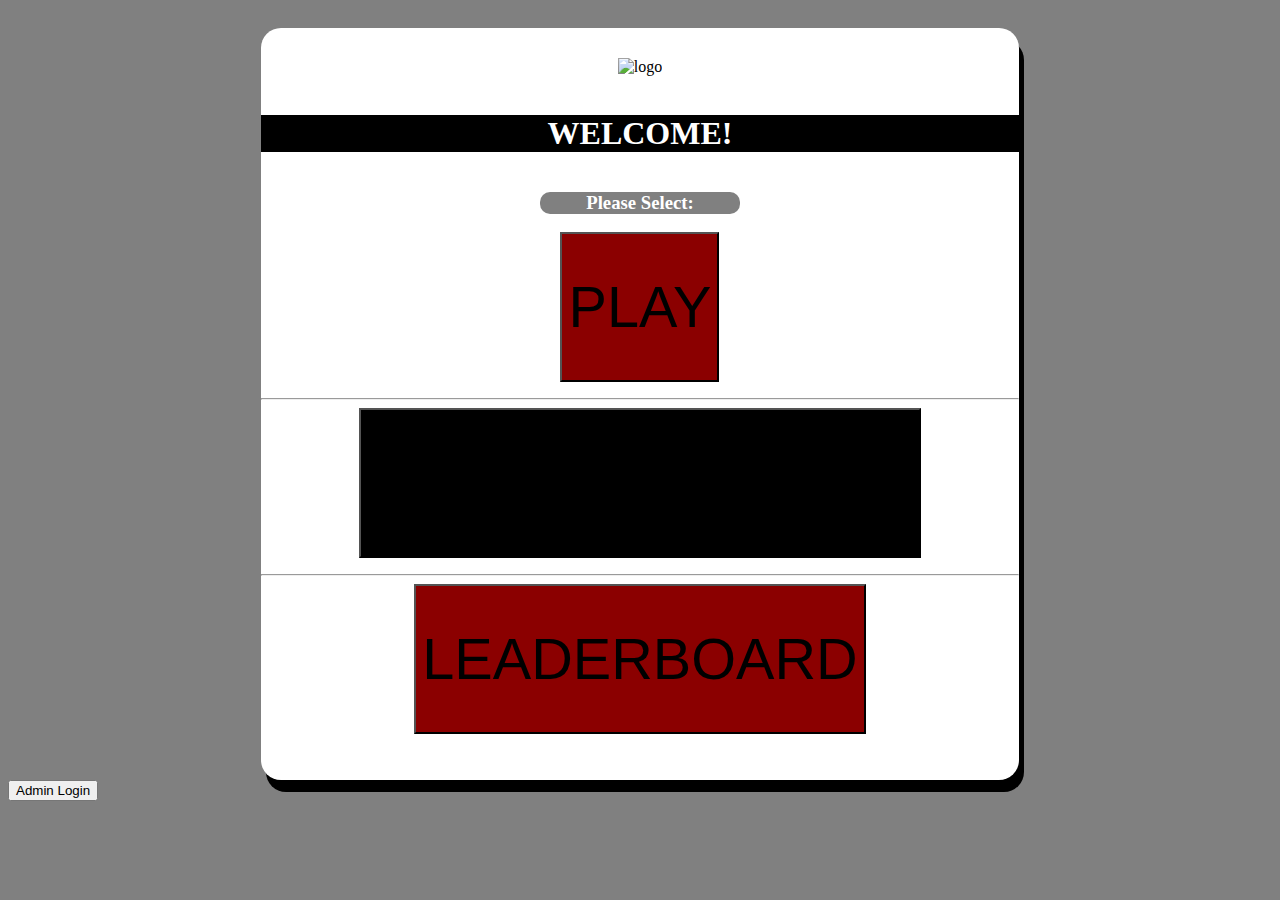
<file: src/main/resources/templates/index.html>
<html xmlns:th="http://www.thymeleaf.org">

<head th:fragment="htmlhead">
<meta charset="utf-8" />
<meta http-equiv="X-UA-Compatible" content="IE=edge" />
<meta name="viewport"
	content="width=device-width, initial-scale=1, shrink-to-fit=no" />
<meta name="description" content="" />
<meta name="author" content="" />

<link rel="stylesheet"
	href="https://stackpath.bootstrapcdn.com/bootstrap/4.1.3/css/bootstrap.min.css"
	integrity="sha384-MCw98/SFnGE8fJT3GXwEOngsV7Zt27NXFoaoApmYm81iuXoPkFOJwJ8ERdknLPMO"
	crossorigin="anonymous">
<script src="https://code.jquery.com/jquery-3.3.1.slim.min.js"
	integrity="sha384-q8i/X+965DzO0rT7abK41JStQIAqVgRVzpbzo5smXKp4YfRvH+8abtTE1Pi6jizo"
	crossorigin="anonymous"></script>
<script
	src="https://cdnjs.cloudflare.com/ajax/libs/popper.js/1.14.3/umd/popper.min.js"
	integrity="sha384-ZMP7rVo3mIykV+2+9J3UJ46jBk0WLaUAdn689aCwoqbBJiSnjAK/l8WvCWPIPm49"
	crossorigin="anonymous"></script>
<script
	src="https://stackpath.bootstrapcdn.com/bootstrap/4.1.3/js/bootstrap.min.js"
	integrity="sha384-ChfqqxuZUCnJSK3+MXmPNIyE6ZbWh2IMqE241rYiqJxyMiZ6OW/JmZQ5stwEULTy"
	crossorigin="anonymous"></script>
<link rel="stylesheet" type="text/css" media="screen"
	href="../static/css/styles.css" th:href="@{/css/styles.css}" />

<title>KysMaster</title>
</head>

<body class="background1">
	<div>
		<div class="maincontent">
			<div class="d-flex justify-content-center">
				<img th:src="@{/img/logo.png}" alt="logo" />
			</div>
			<br />
			<div style="background-color: black; color: white;">
				<h1 class="animated2 zoomIn">WELCOME!</h1>
			</div>
			<br />
			<h3
				style="background-color: grey; color: white; border-radius: 10px; width: 50%; max-width: 200px; margin: auto;">Please
				Select:</h3>
			<br>




			<div class="container" style="max-width: 800px;">
				<form th:action="@{/play/}" method="POST">
					<input type="hidden" name="winCount" th:value="${0}" />
					<button class="btn btn-vali2 btn-danger btn-block" type="submit">PLAY</button>
				</form>
				<hr>
				<form th:action="@{/new/}" method="POST">
					<button class="btn btn-vali btn-danger btn-block" type="submit">
						CREATE QUESTION</button>
				</form>
				<hr>
				<form th:action="@{/leaderboard/}" method="POST">
					<button class="btn btn-vali2 btn-danger btn-block" type="submit">
						LEADERBOARD</button>
				</form>
			</div>

		</div>
	</div>
	<form th:action="@{/login}" method="POST">
		<input type="submit" value="Admin Login" />
	</form>


</body>

</html>
</file>
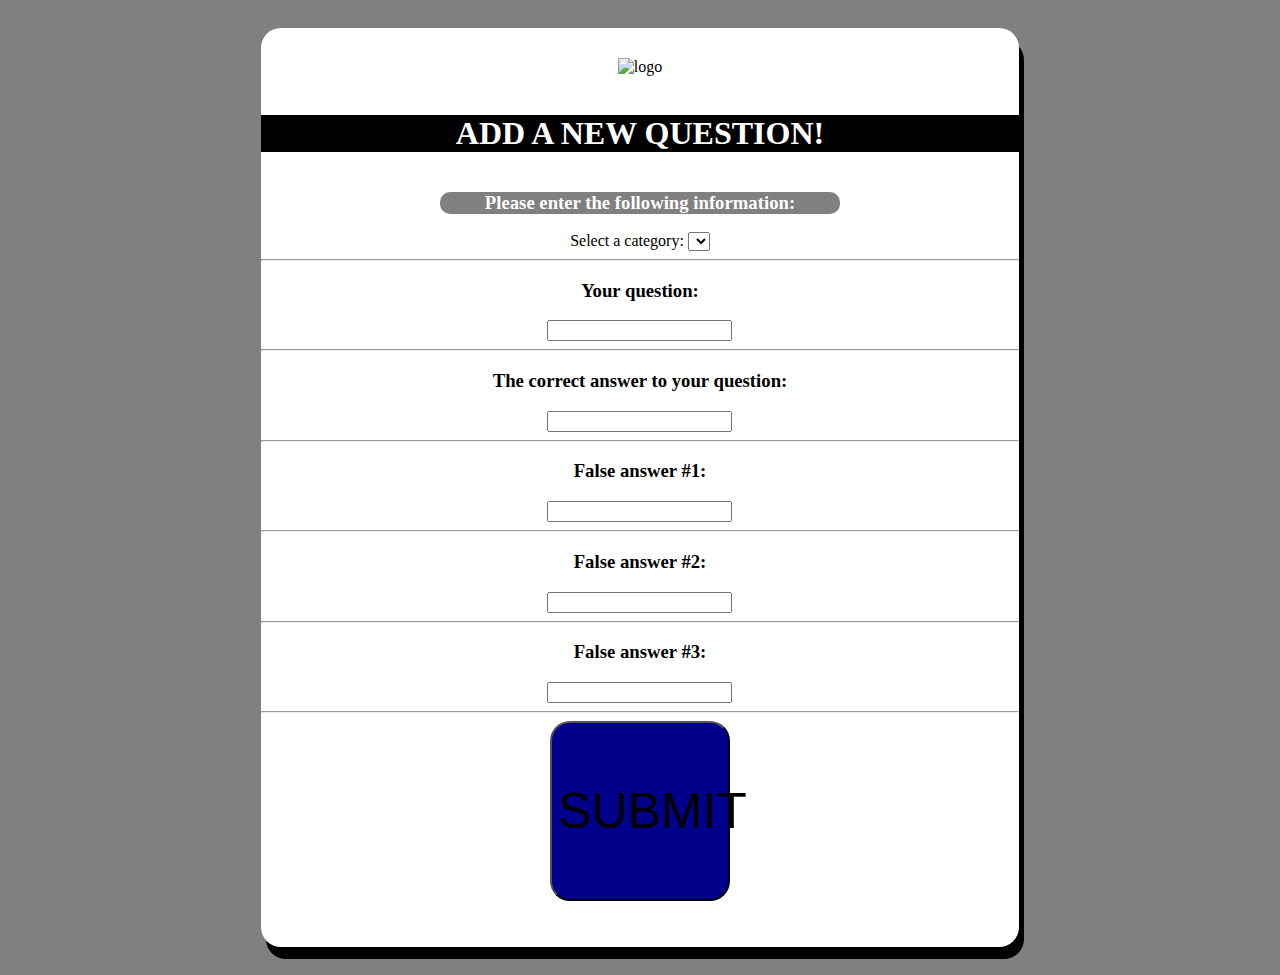
<file: src/main/resources/templates/addquestion.html>
<html xmlns:th="http://www.thymeleaf.org">

<head th:fragment="htmlhead">
<meta charset="utf-8" />
<meta http-equiv="X-UA-Compatible" content="IE=edge" />
<meta name="viewport"
	content="width=device-width, initial-scale=1, shrink-to-fit=no" />
<meta name="description" content="" />
<meta name="author" content="" />

<link rel="stylesheet"
	href="https://stackpath.bootstrapcdn.com/bootstrap/4.1.3/css/bootstrap.min.css"
	integrity="sha384-MCw98/SFnGE8fJT3GXwEOngsV7Zt27NXFoaoApmYm81iuXoPkFOJwJ8ERdknLPMO"
	crossorigin="anonymous">
<script src="https://code.jquery.com/jquery-3.3.1.slim.min.js"
	integrity="sha384-q8i/X+965DzO0rT7abK41JStQIAqVgRVzpbzo5smXKp4YfRvH+8abtTE1Pi6jizo"
	crossorigin="anonymous"></script>
<script
	src="https://cdnjs.cloudflare.com/ajax/libs/popper.js/1.14.3/umd/popper.min.js"
	integrity="sha384-ZMP7rVo3mIykV+2+9J3UJ46jBk0WLaUAdn689aCwoqbBJiSnjAK/l8WvCWPIPm49"
	crossorigin="anonymous"></script>
<script
	src="https://stackpath.bootstrapcdn.com/bootstrap/4.1.3/js/bootstrap.min.js"
	integrity="sha384-ChfqqxuZUCnJSK3+MXmPNIyE6ZbWh2IMqE241rYiqJxyMiZ6OW/JmZQ5stwEULTy"
	crossorigin="anonymous"></script>
<link rel="stylesheet" type="text/css" media="screen"
	href="../static/css/styles.css" th:href="@{/css/styles.css}" />

<title>KysMaster</title>
</head>

<body class="background1">
	<div>
		<div class="maincontent">
			<div class="d-flex justify-content-center">
				<a th:href="@{/}"> <img th:src="@{/img/logo.png}" alt="logo" />
				</a>
			</div>
			<br />
			<div style="background-color: black; color: white;">
				<h1 class="animated shake">ADD A NEW QUESTION!</h1>
			</div>
			<br />
			<h3
				style="background-color: grey; color: white; border-radius: 10px; width: 100%; max-width: 400px; margin: auto;">Please
				enter the following information:</h3>
			<br>
			<form th:action="@{/savequestion}" th:object="${qform}" action="#"
				method="post">
				<div class="form-group" style="width: 30%; margin: auto;">
					<label for="sel1">Select a category:</label> <select
						class="form-control" th:field="*{categoryId}" id="sel1">
						<option th:each="category:${categories}"
							th:text="${category.name}" th:value="${category.categoryId}"></option>
					</select>
				</div>
				<hr>
				<h3>Your question:</h3>
				<input th:required="required" type="text" th:field="*{title}">
				<hr>
				<h3>The correct answer to your question:</h3>
				<input th:required="required" type="text"
					th:field="*{correctAnswer}">
				<hr>
				<h3>False answer #1:</h3>
				<input th:required="required" type="text" th:field="*{falseAnswer1}">
				<hr>
				<h3>False answer #2:</h3>
				<input th:required="required" type="text" th:field="*{falseAnswer2}">
				<hr>
				<h3>False answer #3:</h3>
				<input th:required="required" type="text" th:field="*{falseAnswer3}">
				<hr>
				<button class="btn btn-custom btn-info" type="submit">SUBMIT</button>

			</form>

		</div>
	</div>


</body>

</html>
</file>
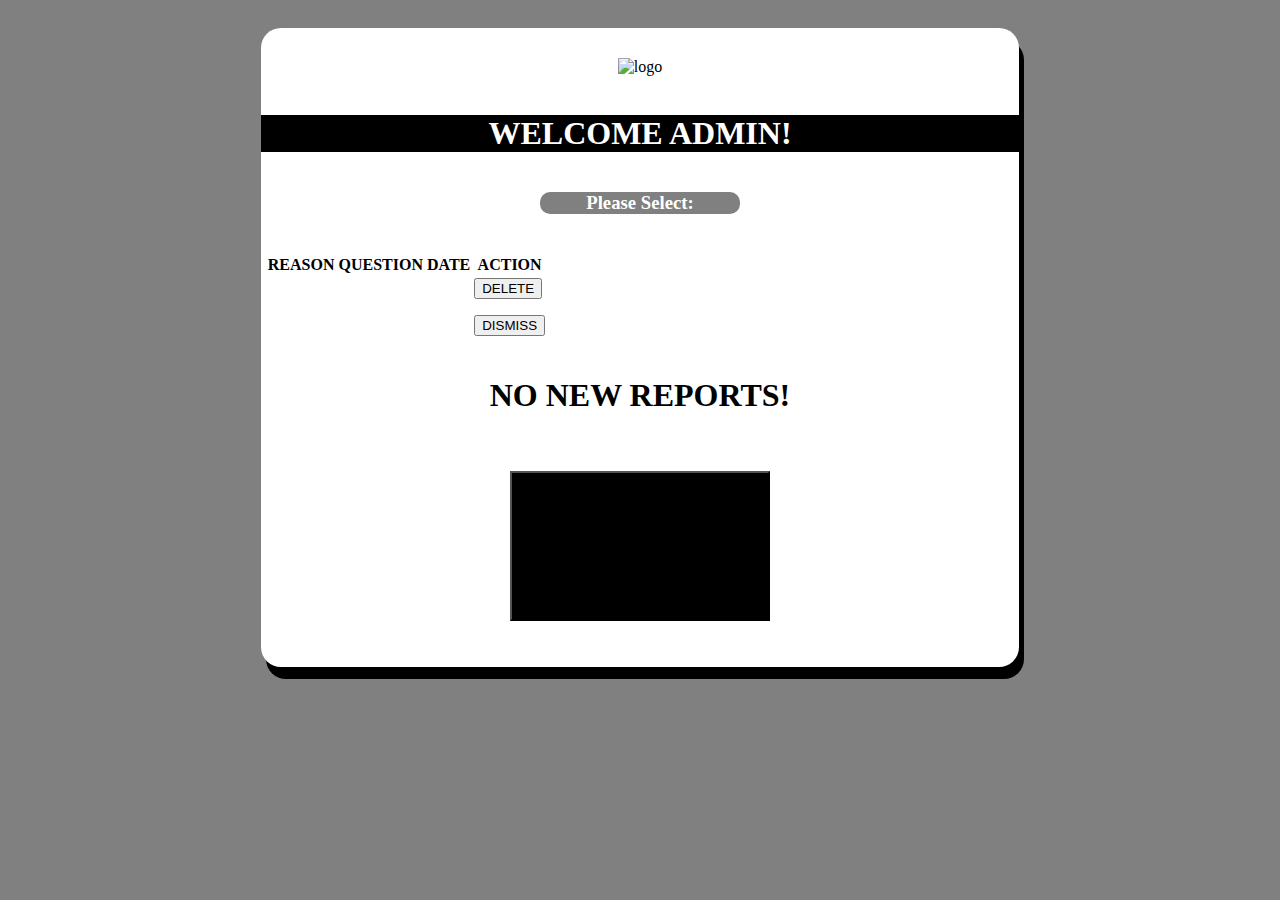
<file: src/main/resources/templates/adminpage.html>
<html xmlns:th="http://www.thymeleaf.org">

<head th:fragment="htmlhead">
<meta charset="utf-8" />
<meta http-equiv="X-UA-Compatible" content="IE=edge" />
<meta name="viewport"
	content="width=device-width, initial-scale=1, shrink-to-fit=no" />
<meta name="description" content="" />
<meta name="author" content="" />

<link rel="stylesheet"
	href="https://stackpath.bootstrapcdn.com/bootstrap/4.1.3/css/bootstrap.min.css"
	integrity="sha384-MCw98/SFnGE8fJT3GXwEOngsV7Zt27NXFoaoApmYm81iuXoPkFOJwJ8ERdknLPMO"
	crossorigin="anonymous">
<script src="https://code.jquery.com/jquery-3.3.1.slim.min.js"
	integrity="sha384-q8i/X+965DzO0rT7abK41JStQIAqVgRVzpbzo5smXKp4YfRvH+8abtTE1Pi6jizo"
	crossorigin="anonymous"></script>
<script
	src="https://cdnjs.cloudflare.com/ajax/libs/popper.js/1.14.3/umd/popper.min.js"
	integrity="sha384-ZMP7rVo3mIykV+2+9J3UJ46jBk0WLaUAdn689aCwoqbBJiSnjAK/l8WvCWPIPm49"
	crossorigin="anonymous"></script>
<script
	src="https://stackpath.bootstrapcdn.com/bootstrap/4.1.3/js/bootstrap.min.js"
	integrity="sha384-ChfqqxuZUCnJSK3+MXmPNIyE6ZbWh2IMqE241rYiqJxyMiZ6OW/JmZQ5stwEULTy"
	crossorigin="anonymous"></script>
<link rel="stylesheet" type="text/css" media="screen"
	href="../static/css/styles.css" th:href="@{/css/styles.css}" />

<title>KysMaster</title>
</head>

<body class="background1">
	<div>
		<div class="maincontent">
			<div class="d-flex justify-content-center">
				<img th:src="@{/img/logo.png}" alt="logo" />
			</div>
			<br />
			<div style="background-color: black; color: white;">
				<h1 class="animated2 zoomIn">WELCOME ADMIN!</h1>
			</div>
			<br />
			<h3
				style="background-color: grey; color: white; border-radius: 10px; width: 50%; max-width: 200px; margin: auto;">Please
				Select:</h3>
			<br>




			<div class="container" style="max-width: 800px;">
				<div th:if="${reportAmount>0}">
					<h1 th:if="${reportAmount!=1}"
						th:text="${'YOU HAVE '+reportAmount+' NEW REPORTS!'}"></h1>
					<h1 th:if="${reportAmount==1}"
						th:text="${'YOU HAVE '+reportAmount+' NEW REPORT!'}"></h1>
					<table class="table">
						<thead>
							<th></th>
							<th>REASON</th>
							<th>QUESTION</th>
							<th>DATE</th>
							<th>ACTION</th>
							<th></th>
						</thead>
						<tbody>
							<tr th:each="report, iStat:${reports}">
								<td th:text="${iStat.index+1+'.'}"></td>
								<td><h2 th:text="${report.reasonText}"></h2></td>
								<td><table>
										<tr>
											<td><h2 th:text="${report.question.title}"></h2></td>
										</tr>
										<tr>
											<td th:text="${report.question.answers[0].content}"></td>
										</tr>
										<tr>
											<td th:text="${report.question.answers[1].content}"></td>
										</tr>
										<tr>
											<td th:text="${report.question.answers[2].content}"></td>
										</tr>
										<tr>
											<td th:text="${report.question.answers[3].content}"></td>
										</tr>
									</table></td>
								<td th:text="${report.reportDate}"></td>
								<td>
									<form th:action="@{'/deletequestion'}">
										<input type="hidden" name="questionid"
											th:value="${report.question.questionid}" />
										<button class="btn btn-danger" type="submit">DELETE</button>
									</form>
									<form th:action="@{'/dismissreport'}">
										<input type="hidden" name="reportId"
											th:value="${report.reportId}" />
										<button class="btn btn-warning" type="submit">DISMISS</button>
									</form>
								</td>
								<td></td>
							</tr>
						</tbody>

					</table>
				</div>
				<div th:if="${reportAmount==0}">
					<h1>NO NEW REPORTS!</h1>
					<br> <br>
				</div>
			</div>
			<form th:action="@{/logout}" method="POST">
				<button class="btn btn-vali btn-danger btn-block" type="submit">
					LOGOUT</button>
			</form>
		</div>
	</div>



</body>

</html>
</file>
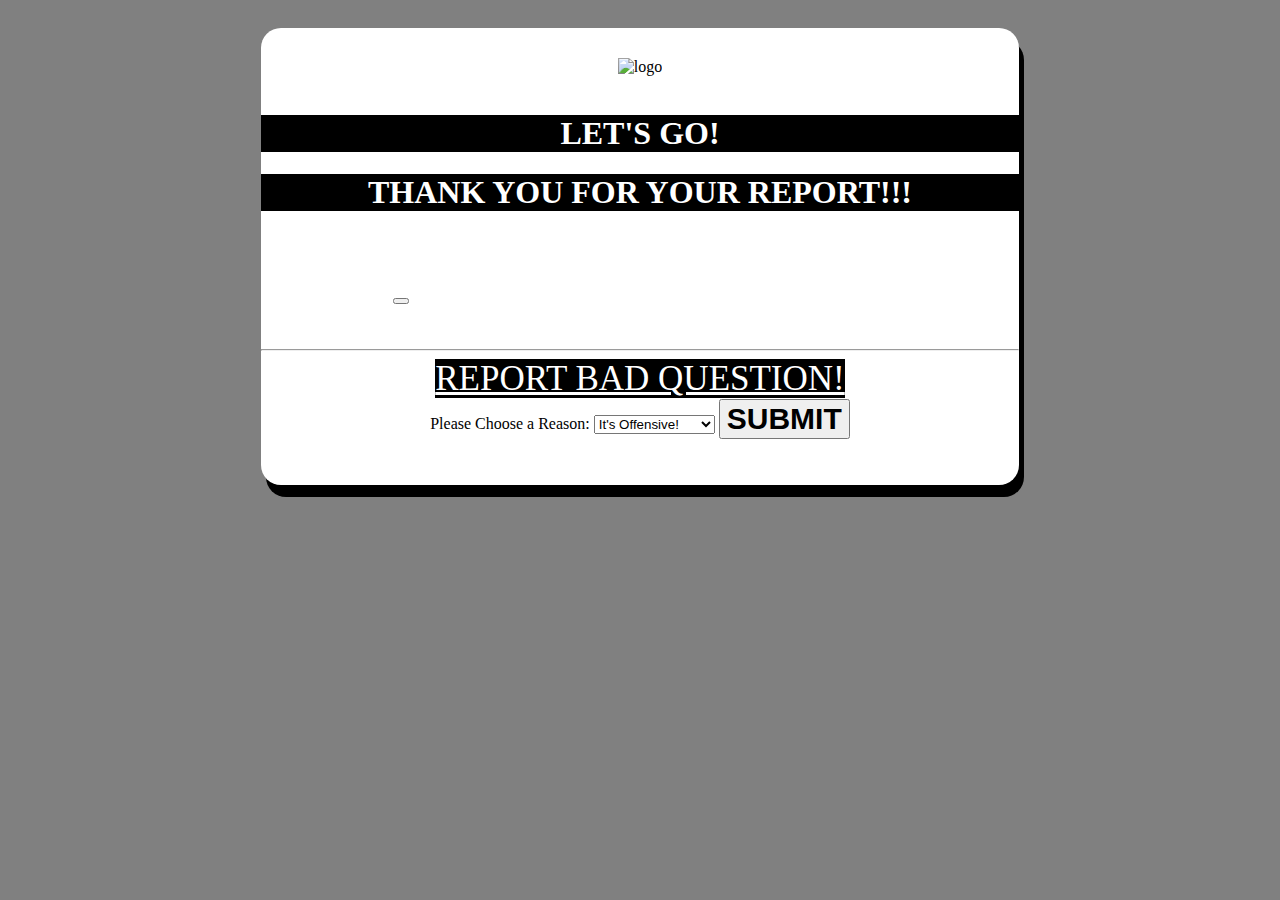
<file: src/main/resources/templates/game.html>
<html xmlns:th="http://www.thymeleaf.org">

<head th:fragment="htmlhead">
<meta charset="utf-8" />
<meta http-equiv="X-UA-Compatible" content="IE=edge" />
<meta name="viewport"
	content="width=device-width, initial-scale=1, shrink-to-fit=no" />
<meta name="description" content="" />
<meta name="author" content="" />

<link rel="stylesheet"
	href="https://stackpath.bootstrapcdn.com/bootstrap/4.1.3/css/bootstrap.min.css"
	integrity="sha384-MCw98/SFnGE8fJT3GXwEOngsV7Zt27NXFoaoApmYm81iuXoPkFOJwJ8ERdknLPMO"
	crossorigin="anonymous">
<script src="https://code.jquery.com/jquery-3.3.1.slim.min.js"
	integrity="sha384-q8i/X+965DzO0rT7abK41JStQIAqVgRVzpbzo5smXKp4YfRvH+8abtTE1Pi6jizo"
	crossorigin="anonymous"></script>
<script
	src="https://cdnjs.cloudflare.com/ajax/libs/popper.js/1.14.3/umd/popper.min.js"
	integrity="sha384-ZMP7rVo3mIykV+2+9J3UJ46jBk0WLaUAdn689aCwoqbBJiSnjAK/l8WvCWPIPm49"
	crossorigin="anonymous"></script>
<script
	src="https://stackpath.bootstrapcdn.com/bootstrap/4.1.3/js/bootstrap.min.js"
	integrity="sha384-ChfqqxuZUCnJSK3+MXmPNIyE6ZbWh2IMqE241rYiqJxyMiZ6OW/JmZQ5stwEULTy"
	crossorigin="anonymous"></script>
<link rel="stylesheet" type="text/css" media="screen"
	href="../static/css/styles.css" th:href="@{/css/styles.css}" />

<title>KysMaster</title>
</head>

<body class="background1">
	<div>
		<div class="maincontent">
			<div class="d-flex justify-content-center">
				<a th:href="@{/}"> <img th:src="@{/img/logo.png}" alt="logo" />
				</a>
			</div>
			<br />
			<div th:if="${reported==0}"
				style="background-color: black; color: white;">
				<h1>LET'S GO!</h1>
			</div>
			<div th:if="${reported==1}"
				style="background-color: black; color: white;"
				class="animated2 tada">
				<h1>THANK YOU FOR YOUR REPORT!!!</h1>
			</div>
			<br />
			<div class="d-flex justify-content-center">
				<h3
					style="background-color: black; color: white; border-radius: 10px; width: 50%; max-width: 200px; margin: auto;"
					th:text="${'QUESTION #'+(winCount+1)}"></h3>
				<h3
					style="background-color: black; color: white; border-radius: 10px; width: 50%; max-width: 200px; margin: auto;"
					th:text="${'CATEGORY: '+question.category.name}"></h3>
			</div>
			<br>

			<h1 class="animated shake"
				style="font-weight: bold; font-size: 40px;"
				th:text="${question.title}"></h1>
			<div class="options">
				<table class="table">
					<tr th:each="answer:${answers}">
						<td>
							<form th:action="@{/nextquestion}" action="#" method="post">
								<input type="hidden" name="quizKey" th:value="${quizKey}" /> <input
									type="hidden" name="winCount" th:value="${winCount}" /> <input
									type="hidden" name="correct" th:value="${answer.correct}" />
								<button class="btn btn-danger btn-block btn-answer"
									type="submit" th:text="${answer.content}"></button>
							</form>
						</td>
					</tr>
				</table>
			</div>
			<br>
			<hr>
			<a class="btn btn-report" data-toggle="collapse"
				href="#collapseReport" role="button" aria-expanded="false"
				aria-controls="collapseReport">REPORT BAD QUESTION!</a>

			<div class="collapse" id="collapseReport">
				<div class="card card-body">
					<form th:action="@{/report}" action="#" method="post">
						<input type="hidden" name="quizKey" th:value="${quizKey}" /> <input
							type="hidden" name="winCount" th:value="${winCount}" /> <input
							type="hidden" name="questionId" th:value="${question.questionid}" />
						<label for="sel1">Please Choose a Reason:</label> <select
							class="form-control" id="sel1" name="reason"
							th:required="required">
							<option value="1" name="reason">It's Offensive!</option>
							<option value="2" name="reason">It's Impossible!</option>
							<option value="3" name="reason">It's Too Obvious!</option>
						</select>
						<button class="btn btn-danger btn-block btn-answer" type="submit">SUBMIT</button>
					</form>

				</div>
			</div>

		</div>
	</div>


</body>

</html>
</file>
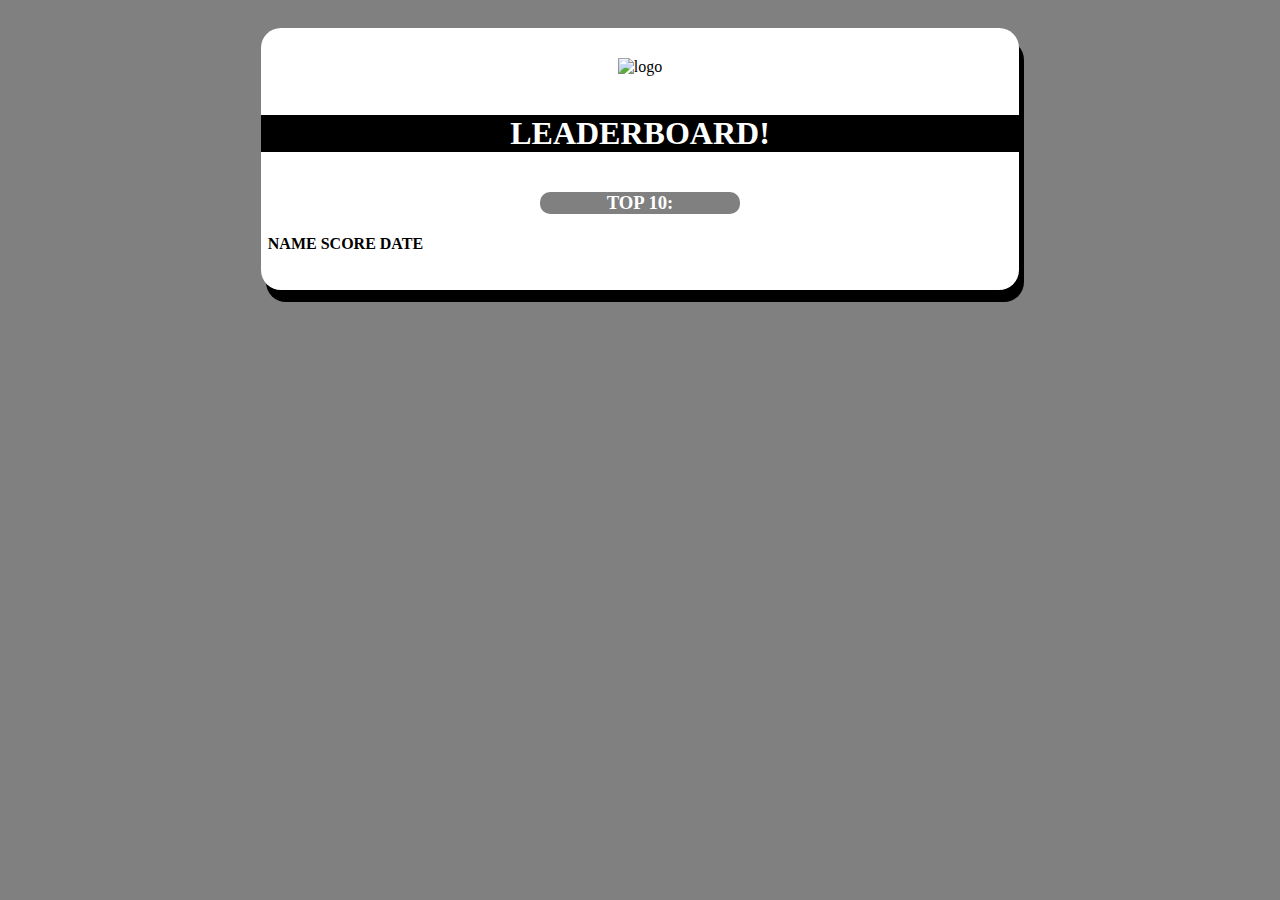
<file: src/main/resources/templates/leaderboard.html>
<html xmlns:th="http://www.thymeleaf.org">

<head th:fragment="htmlhead">
<meta charset="utf-8" />
<meta http-equiv="X-UA-Compatible" content="IE=edge" />
<meta name="viewport"
	content="width=device-width, initial-scale=1, shrink-to-fit=no" />
<meta name="description" content="" />
<meta name="author" content="" />

<link rel="stylesheet"
	href="https://stackpath.bootstrapcdn.com/bootstrap/4.1.3/css/bootstrap.min.css"
	integrity="sha384-MCw98/SFnGE8fJT3GXwEOngsV7Zt27NXFoaoApmYm81iuXoPkFOJwJ8ERdknLPMO"
	crossorigin="anonymous">
<script src="https://code.jquery.com/jquery-3.3.1.slim.min.js"
	integrity="sha384-q8i/X+965DzO0rT7abK41JStQIAqVgRVzpbzo5smXKp4YfRvH+8abtTE1Pi6jizo"
	crossorigin="anonymous"></script>
<script
	src="https://cdnjs.cloudflare.com/ajax/libs/popper.js/1.14.3/umd/popper.min.js"
	integrity="sha384-ZMP7rVo3mIykV+2+9J3UJ46jBk0WLaUAdn689aCwoqbBJiSnjAK/l8WvCWPIPm49"
	crossorigin="anonymous"></script>
<script
	src="https://stackpath.bootstrapcdn.com/bootstrap/4.1.3/js/bootstrap.min.js"
	integrity="sha384-ChfqqxuZUCnJSK3+MXmPNIyE6ZbWh2IMqE241rYiqJxyMiZ6OW/JmZQ5stwEULTy"
	crossorigin="anonymous"></script>
<link rel="stylesheet" type="text/css" media="screen"
	href="../static/css/styles.css" th:href="@{/css/styles.css}" />

<title>KysMaster</title>
</head>

<body class="background1">
	<div>
		<div class="maincontent">
			<div class="d-flex justify-content-center">
				<a th:href="@{/}"> <img th:src="@{/img/logo.png}" alt="logo" />
				</a>
			</div>
			<br />
			<div style="background-color: black; color: white;">
				<h1 class="animated shake">LEADERBOARD!</h1>
			</div>
			<br />
			<h3
				style="background-color: grey; color: white; border-radius: 10px; width: 50%; max-width: 200px; margin: auto;">TOP
				10:</h3>
			<br>




			<div class="container" style="max-width: 800px;">

				<table class="table">
					<thead>
						<th></th>
						<th>NAME</th>
						<th>SCORE</th>
						<th>DATE</th>
					</thead>
					<tbody>
						<tr th:each="result, iStat:${results}">
							<td th:text="${iStat.index+1+'.'}"></td>
							<td th:text="${result.name}"></td>
							<td th:text="${result.score}"></td>
							<td th:text="${result.date}"></td>
						</tr>
					</tbody>

				</table>


			</div>

		</div>
	</div>


</body>

</html>
</file>
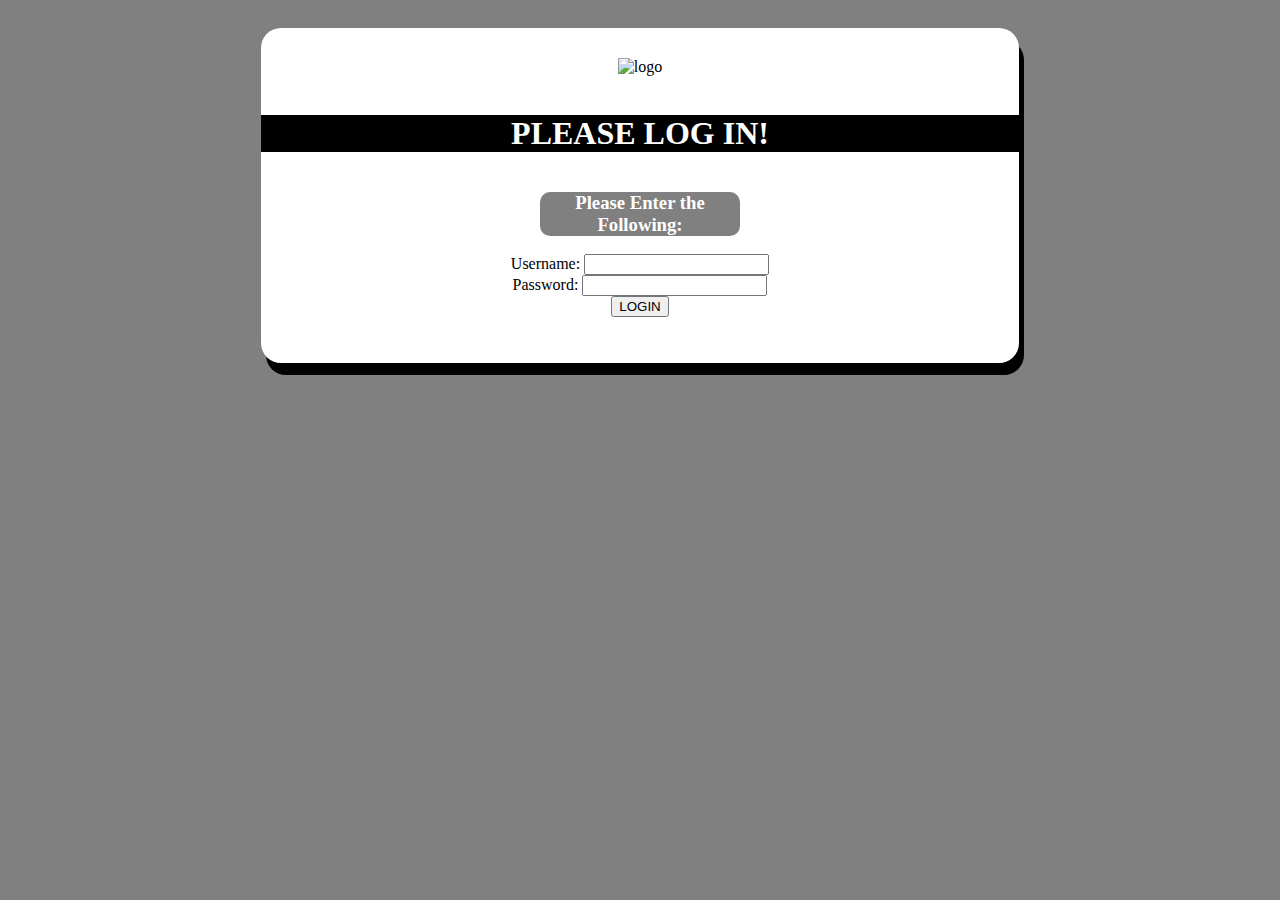
<file: src/main/resources/templates/login.html>
<html xmlns:th="http://www.thymeleaf.org">

<head th:fragment="htmlhead">
<meta charset="utf-8" />
<meta http-equiv="X-UA-Compatible" content="IE=edge" />
<meta name="viewport"
	content="width=device-width, initial-scale=1, shrink-to-fit=no" />
<meta name="description" content="" />
<meta name="author" content="" />

<link rel="stylesheet"
	href="https://stackpath.bootstrapcdn.com/bootstrap/4.1.3/css/bootstrap.min.css"
	integrity="sha384-MCw98/SFnGE8fJT3GXwEOngsV7Zt27NXFoaoApmYm81iuXoPkFOJwJ8ERdknLPMO"
	crossorigin="anonymous">
<script src="https://code.jquery.com/jquery-3.3.1.slim.min.js"
	integrity="sha384-q8i/X+965DzO0rT7abK41JStQIAqVgRVzpbzo5smXKp4YfRvH+8abtTE1Pi6jizo"
	crossorigin="anonymous"></script>
<script
	src="https://cdnjs.cloudflare.com/ajax/libs/popper.js/1.14.3/umd/popper.min.js"
	integrity="sha384-ZMP7rVo3mIykV+2+9J3UJ46jBk0WLaUAdn689aCwoqbBJiSnjAK/l8WvCWPIPm49"
	crossorigin="anonymous"></script>
<script
	src="https://stackpath.bootstrapcdn.com/bootstrap/4.1.3/js/bootstrap.min.js"
	integrity="sha384-ChfqqxuZUCnJSK3+MXmPNIyE6ZbWh2IMqE241rYiqJxyMiZ6OW/JmZQ5stwEULTy"
	crossorigin="anonymous"></script>
<link rel="stylesheet" type="text/css" media="screen"
	href="../static/css/styles.css" th:href="@{/css/styles.css}" />

<title>KysMaster</title>
</head>

<body class="background1">
	<div>
		<div class="maincontent">
			<div class="d-flex justify-content-center">
				<a th:href="@{/}"> <img th:src="@{/img/logo.png}" alt="logo" />
				</a>
			</div>
			<br />
			<div style="background-color: black; color: white;">
				<h1 class="animated shake">PLEASE LOG IN!</h1>
			</div>
			<br />
			<h3
				style="background-color: grey; color: white; border-radius: 10px; width: 50%; max-width: 200px; margin: auto;">Please
				Enter the Following:</h3>
			<br>




			<div class="container" style="max-width: 800px;">
				<form th:action="@{/login}" method="post">
					<div>
						<label> Username: <input type="text" name="username"
							class="form-control" />
						</label>
					</div>
					<div>
						<label> Password: <input type="password" name="password"
							class="form-control" />
						</label>
					</div>
					<div>
						<input type="submit" value="LOGIN" />
					</div>
				</form>

			</div>

		</div>
	</div>


</body>

</html>
</file>
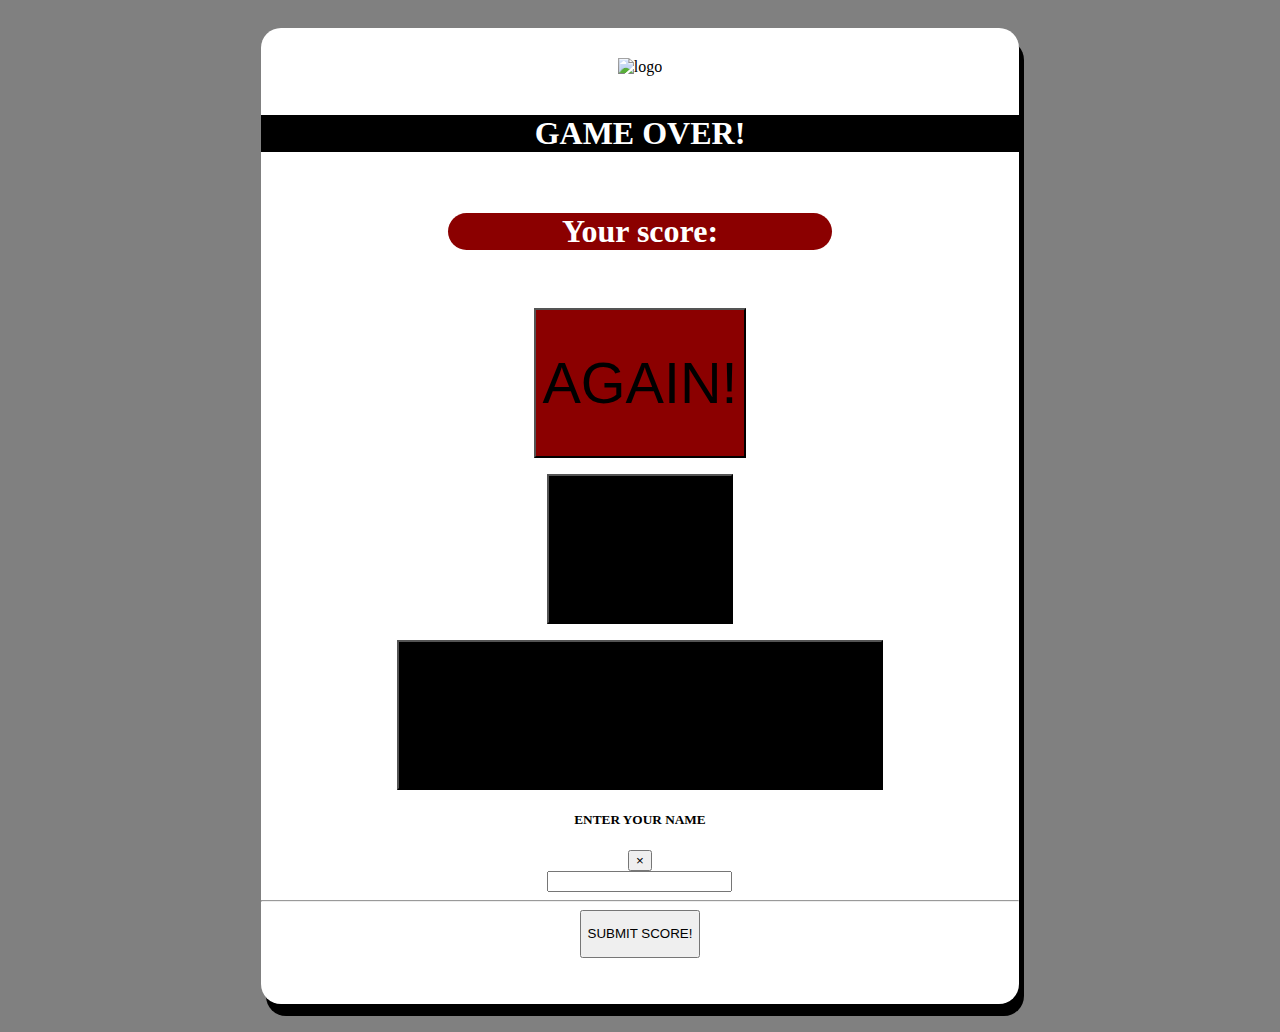
<file: src/main/resources/templates/results.html>
<html xmlns:th="http://www.thymeleaf.org">

<head th:fragment="htmlhead">
<meta charset="utf-8" />
<meta http-equiv="X-UA-Compatible" content="IE=edge" />
<meta name="viewport"
	content="width=device-width, initial-scale=1, shrink-to-fit=no" />
<meta name="description" content="" />
<meta name="author" content="" />

<link rel="stylesheet"
	href="https://stackpath.bootstrapcdn.com/bootstrap/4.1.3/css/bootstrap.min.css"
	integrity="sha384-MCw98/SFnGE8fJT3GXwEOngsV7Zt27NXFoaoApmYm81iuXoPkFOJwJ8ERdknLPMO"
	crossorigin="anonymous">
<script src="https://code.jquery.com/jquery-3.3.1.slim.min.js"
	integrity="sha384-q8i/X+965DzO0rT7abK41JStQIAqVgRVzpbzo5smXKp4YfRvH+8abtTE1Pi6jizo"
	crossorigin="anonymous"></script>
<script
	src="https://cdnjs.cloudflare.com/ajax/libs/popper.js/1.14.3/umd/popper.min.js"
	integrity="sha384-ZMP7rVo3mIykV+2+9J3UJ46jBk0WLaUAdn689aCwoqbBJiSnjAK/l8WvCWPIPm49"
	crossorigin="anonymous"></script>
<script
	src="https://stackpath.bootstrapcdn.com/bootstrap/4.1.3/js/bootstrap.min.js"
	integrity="sha384-ChfqqxuZUCnJSK3+MXmPNIyE6ZbWh2IMqE241rYiqJxyMiZ6OW/JmZQ5stwEULTy"
	crossorigin="anonymous"></script>
<link rel="stylesheet" type="text/css" media="screen"
	href="../static/css/styles.css" th:href="@{/css/styles.css}" />

<title>KysMaster</title>
</head>

<body class="background1">
	<div>
		<div class="maincontent">
			<div class="d-flex justify-content-center">
				<a th:href="@{/}"> <img th:src="@{/img/logo.png}" alt="logo" />
				</a>
			</div>
			<br />
			<div style="background-color: black; color: white;">
				<h1>GAME OVER!</h1>
			</div>
			<br />
			<div class="resultbox animated2 tada">
				<h1>Your score:</h1>

				<div th:if="${winCount==1}" class="result"
					th:text="${winCount+' POINT'}"></div>
				<div th:if="${winCount==0 || winCount>1}" class="result"
					th:text="${winCount+' POINTS!'}"></div>
			</div>
			<br> <br>




			<div class="container" style="max-width: 800px;">
				<form th:action="@{/play/}" method="POST">
					<input type="hidden" name="winCount" th:value="${0}" />
					<button class="btn btn-vali2 btn-block btn-danger" type="submit">AGAIN!</button>
				</form>

				<form th:action="@{/}" method="POST">
					<button class="btn btn-vali btn-block btn-danger" type="submit">
						<p>MENU</p>
					</button>
				</form>

				<button class="btn btn-vali btn-block btn-danger" type="submit"
					data-toggle="modal" data-target="#submitModal">SUBMIT
					SCORE!!</button>

				<!-- Modal -->
				<div class="modal fade" id="submitModal" tabindex="-1" role="dialog"
					aria-labelledby="submitModalLabel" aria-hidden="false">
					<div class="modal-dialog" role="document">
						<div class="modal-content">
							<div class="modal-header">
								<h5 class="modal-title" id="submitModalLabel">ENTER YOUR
									NAME</h5>
								<button type="button" class="close" data-dismiss="modal"
									aria-label="Close">
									<span aria-hidden="true">&times;</span>
								</button>
							</div>
							<div class="modal-body">
								<form th:action="@{/submit}" method="POST">
									<input type="text" name="name" />
									<hr>
									<input type="hidden" name="winCount" th:value="${winCount}" />
									<button class="btn  btn-block btn-danger" type="submit">
										<p>SUBMIT SCORE!</p>
									</button>
								</form>
							</div>

						</div>
					</div>
				</div>



			</div>

		</div>
	</div>


</body>

</html>
</file>
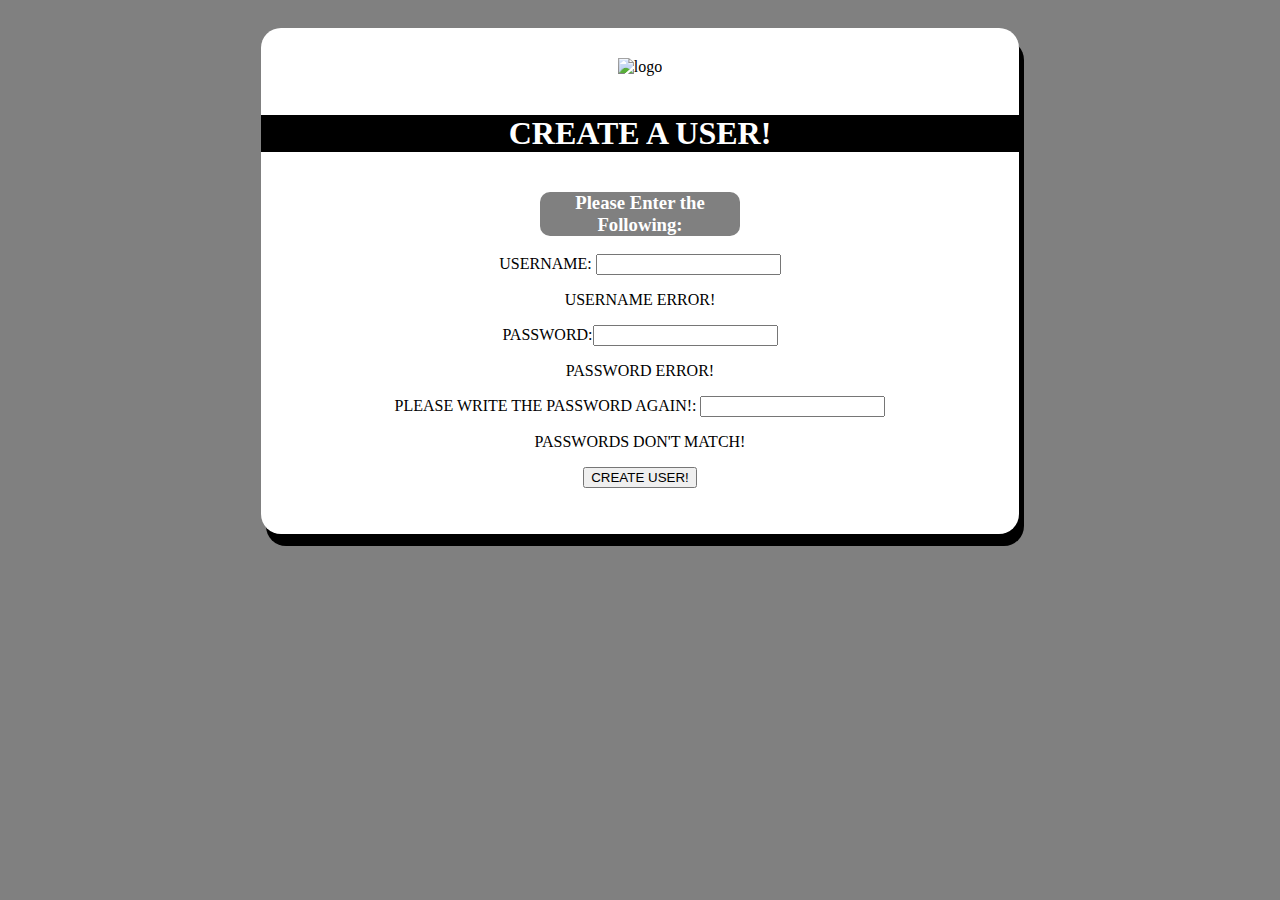
<file: src/main/resources/templates/signup.html>
<html xmlns:th="http://www.thymeleaf.org">

<head th:fragment="htmlhead">
<meta charset="utf-8" />
<meta http-equiv="X-UA-Compatible" content="IE=edge" />
<meta name="viewport"
	content="width=device-width, initial-scale=1, shrink-to-fit=no" />
<meta name="description" content="" />
<meta name="author" content="" />

<link rel="stylesheet"
	href="https://stackpath.bootstrapcdn.com/bootstrap/4.1.3/css/bootstrap.min.css"
	integrity="sha384-MCw98/SFnGE8fJT3GXwEOngsV7Zt27NXFoaoApmYm81iuXoPkFOJwJ8ERdknLPMO"
	crossorigin="anonymous">
<script src="https://code.jquery.com/jquery-3.3.1.slim.min.js"
	integrity="sha384-q8i/X+965DzO0rT7abK41JStQIAqVgRVzpbzo5smXKp4YfRvH+8abtTE1Pi6jizo"
	crossorigin="anonymous"></script>
<script
	src="https://cdnjs.cloudflare.com/ajax/libs/popper.js/1.14.3/umd/popper.min.js"
	integrity="sha384-ZMP7rVo3mIykV+2+9J3UJ46jBk0WLaUAdn689aCwoqbBJiSnjAK/l8WvCWPIPm49"
	crossorigin="anonymous"></script>
<script
	src="https://stackpath.bootstrapcdn.com/bootstrap/4.1.3/js/bootstrap.min.js"
	integrity="sha384-ChfqqxuZUCnJSK3+MXmPNIyE6ZbWh2IMqE241rYiqJxyMiZ6OW/JmZQ5stwEULTy"
	crossorigin="anonymous"></script>
<link rel="stylesheet" type="text/css" media="screen"
	href="../static/css/styles.css" th:href="@{/css/styles.css}" />

<title>KysMaster</title>
</head>

<body class="background1">
	<div>
		<div class="maincontent">
			<div class="d-flex justify-content-center">
				<a th:href="@{/}"> <img th:src="@{/img/logo.png}" alt="logo" />
				</a>
			</div>
			<br />
			<div style="background-color: black; color: white;">
				<h1 class="animated shake">CREATE A USER!</h1>
			</div>
			<br />
			<h3
				style="background-color: grey; color: white; border-radius: 10px; width: 50%; max-width: 200px; margin: auto;">Please
				Enter the Following:</h3>
			<br>




			<div class="container" style="max-width: 800px;">
				<form th:object="${signupform}" th:action="@{/saveuser}" action="#"
					method="post">
					<div>
						<label> USERNAME: <input type="text"
							th:field="*{username}" class="form-control" /></label>
						<p th:if="${#fields.hasErrors('username')}"
							th:errors="*{username}">USERNAME ERROR!</p>
					</div>

					<div>
						<label> PASSWORD:<input type="password"
							th:field="*{password}" class="form-control" /></label>
						<p th:if="${#fields.hasErrors('password')}"
							th:errors="*{password}">PASSWORD ERROR!</p>
					</div>
					<div>
						<label> PLEASE WRITE THE PASSWORD AGAIN!: <input
							type="password" th:field="*{passwordCheck}" class="form-control" /></label>
						<p th:if="${#fields.hasErrors('passwordCheck')}"
							th:errors="*{passwordCheck}">PASSWORDS DON'T MATCH!</p>
					</div>
					<input type="submit" class="btn btn-success" value="CREATE USER!"></input>
				</form>

			</div>

		</div>
	</div>


</body>

</html>
</file>
